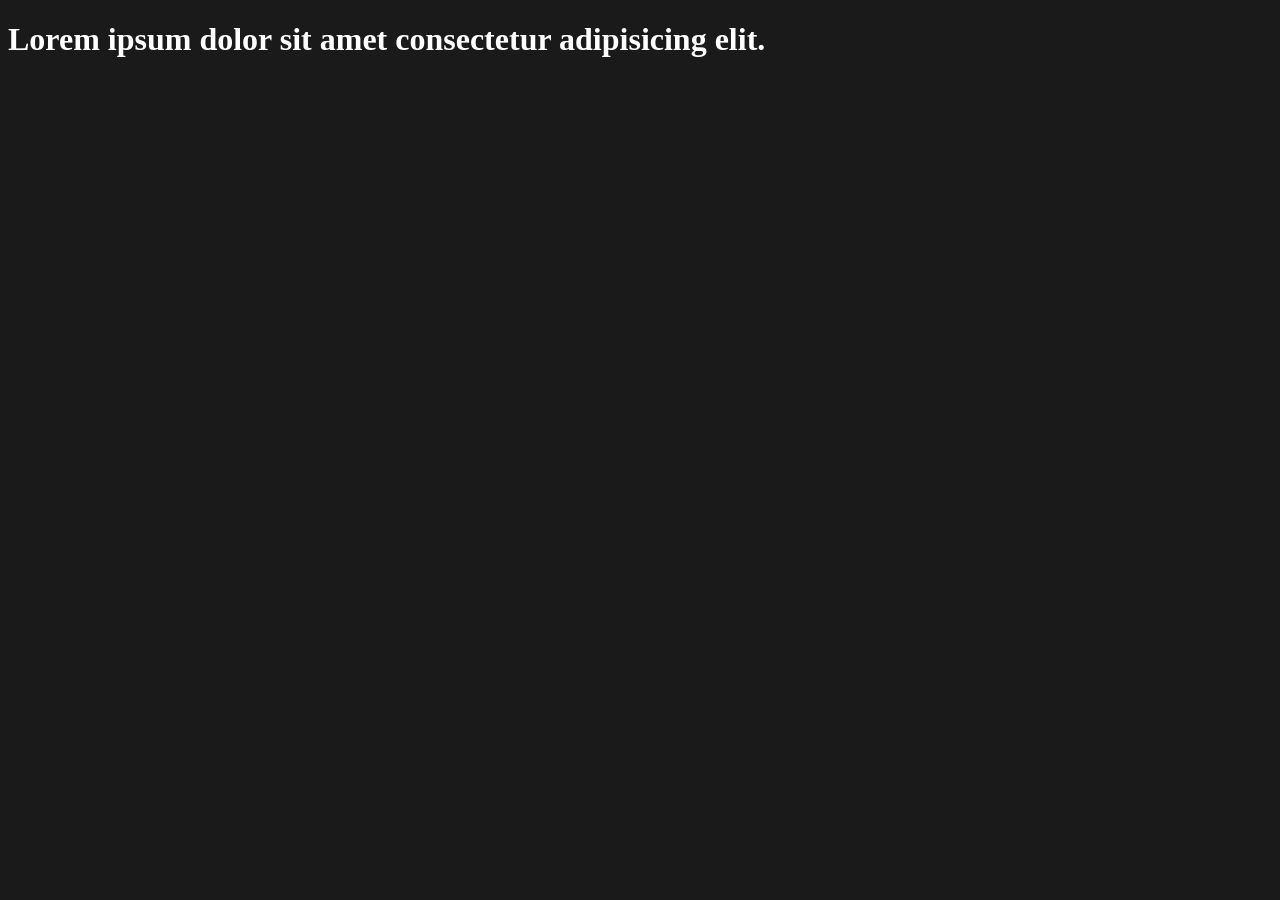
<file: javascript/part8/index.html>
<!DOCTYPE html>
<html lang="en">
<head>
    <meta charset="UTF-8">
    <meta name="viewport" content="width=device-width, initial-scale=1.0">
    <title>Document</title>

    <style>
        body{
            background-color: #1a1a1a;
            color:white;
        }
    </style>
    <script src="./script.js"></script>
</head>
<body>
    <h1>Lorem ipsum dolor sit amet consectetur adipisicing elit.</h1>
    
</body>
</html>
</file>
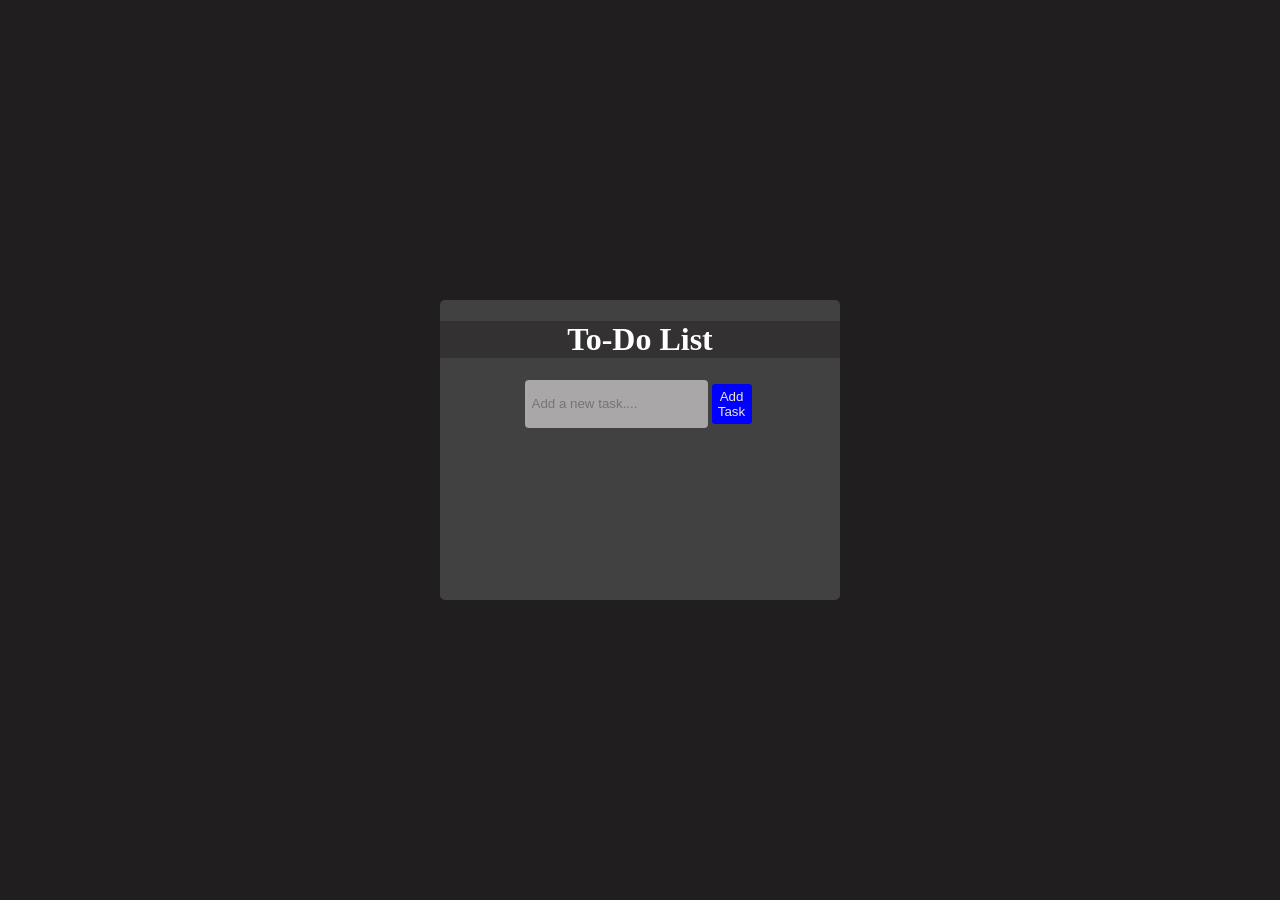
<file: javascript/To-DoList/index.html>
<!DOCTYPE html>
<html lang="en">
<head>
    <meta charset="UTF-8">
    <meta name="viewport" content="width=device-width, initial-scale=1.0">
    <title>To-Do List</title>
    <link rel="stylesheet" href="../To-DoList/styles.css">
</head>
<body>
    <div class="container">
        <h1>To-Do List</h1>
        <div class="input-container">
            <input type="text" id="todo-input" placeholder="Add a new task....">
        
        <button id="add-task-btn">Add Task</button>
    </div >
   
     <ul id="todo-list"></ul>
     
    </div>
   <script src="../To-DoList/script.js"></script>
</body>
</html>
</file>
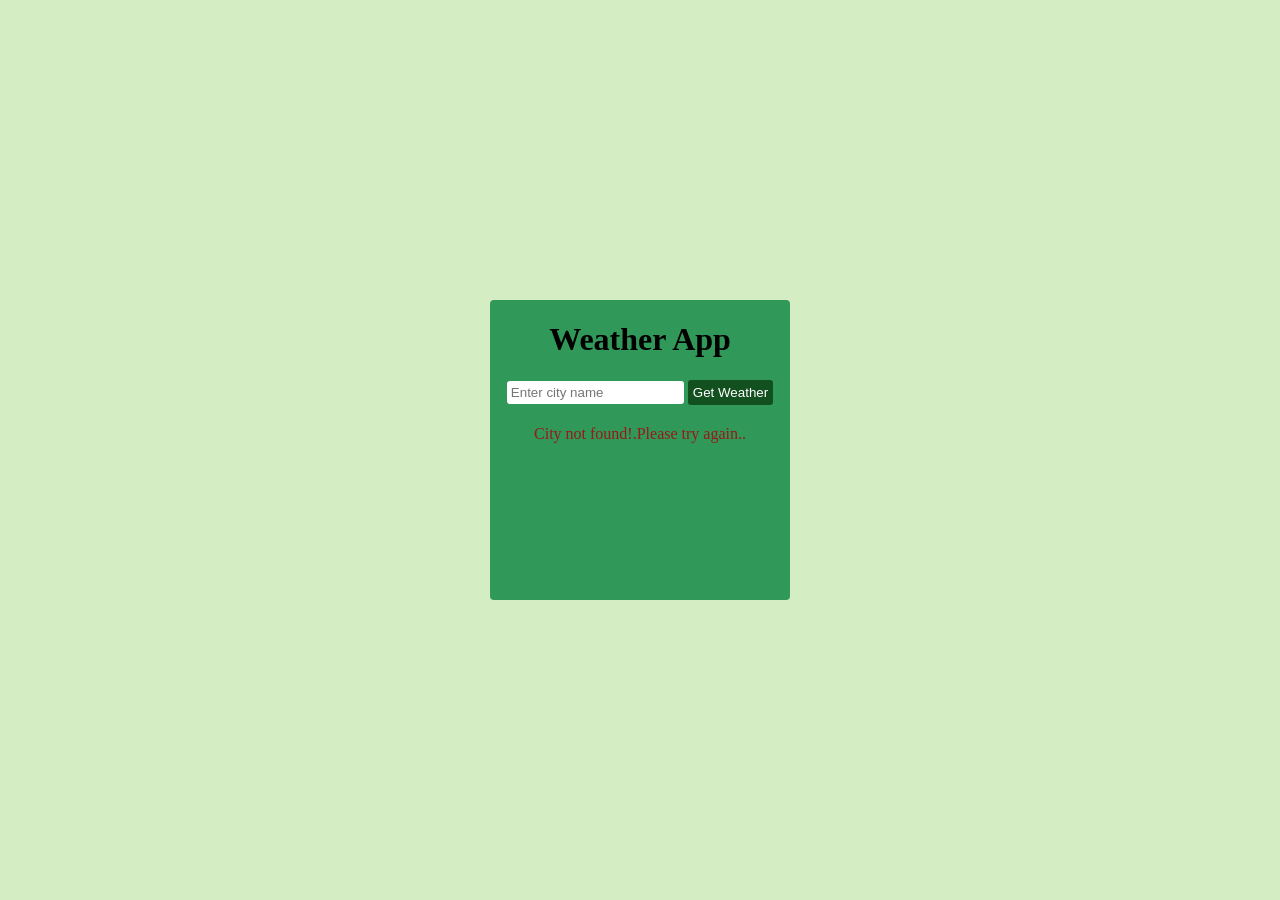
<file: javascript/Weather/index.html>
<!DOCTYPE html>
<html lang="en">
  <head>
    <meta charset="UTF-8" />
    <meta name="viewport" content="width=device-width, initial-scale=1.0" />
    <title>Weather Podcast</title>

    <link rel="stylesheet" href="../Weather/styles.css" />
  </head>

  <body>
    <div class="container">
      <h1>Weather App</h1>

      <div class="input-Container">
        <input type="text" id="city-input" placeholder="Enter city name" />
        <button id="get-weather-btn">Get Weather</button>
      </div>

      <div id="weather-info" class="hidden">
        <h2 id="city-name"></h2>
        <p id="temperature"></p>
        <p id="description"></p>
      </div>

      <p id="error-message" class="hidden">
        City not found!.Please try again..
      </p>
    </div>

    <script src="../Weather/script.js"></script>
  </body>
</html>
</file>
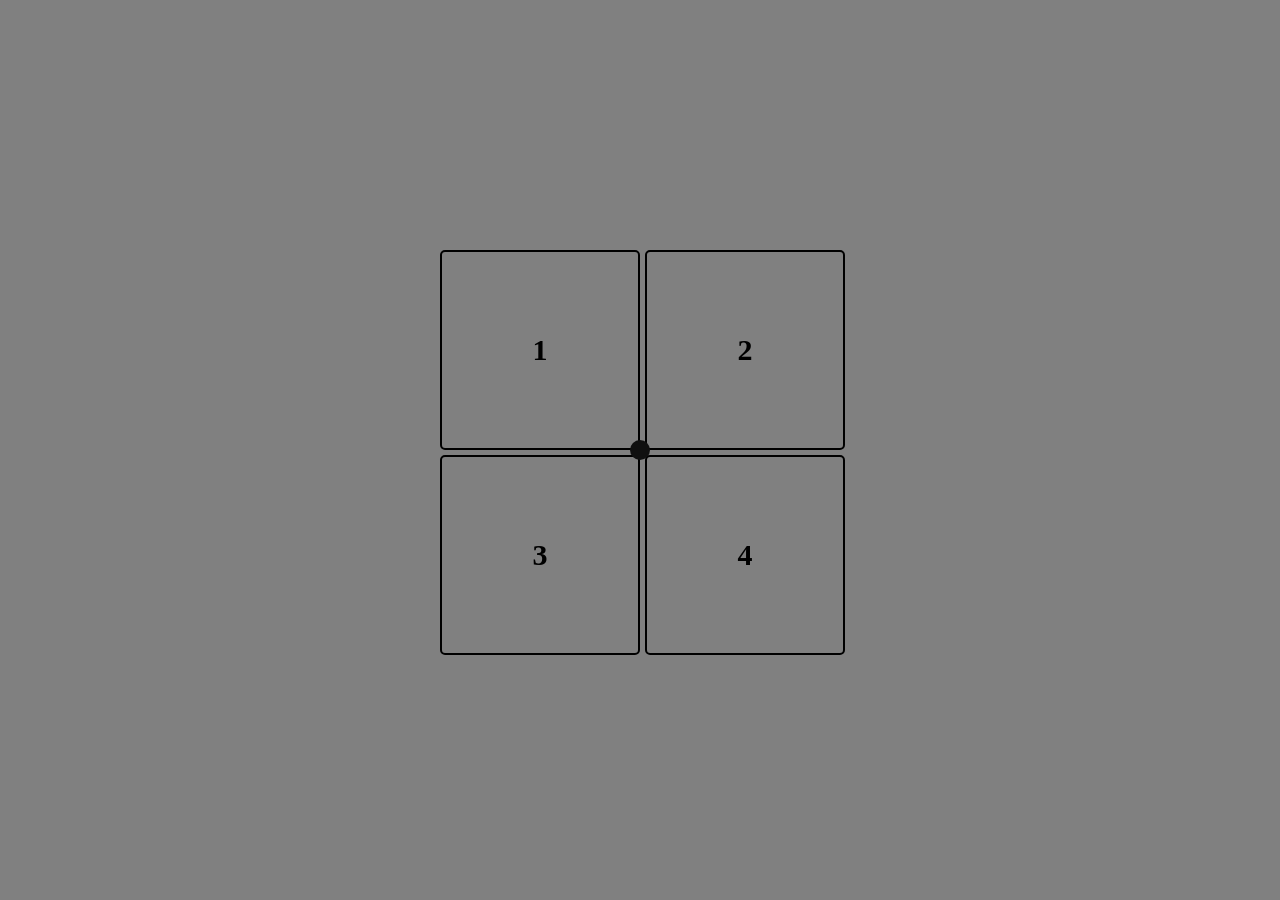
<file: myfirstProject/squareGame/index.html>
<!DOCTYPE html>
<html lang="en">
<head>
    <meta charset="UTF-8">
    <meta name="viewport" content="width=device-width, initial-scale=1.0">
    <title>game of square</title>
    <link rel="stylesheet" href="style.css">
</head>
<body>
    <div id ="main">
        <div id="cursor"></div>
        <div id="box">
              <div class="rect">
            <div id ="sq1" class ="shape">1</div> 
       <div id="sq2" class ="shape">2</div> 
        </div>

       <div class="rect">
          <div id="sq3" class ="shape">3</div> 
       <div id="sq4" class ="shape">4</div>

       </div>
        </div>
      
        
        

    </div>
    <script src="script.js"></script>
    
</body>
</html>
</file>
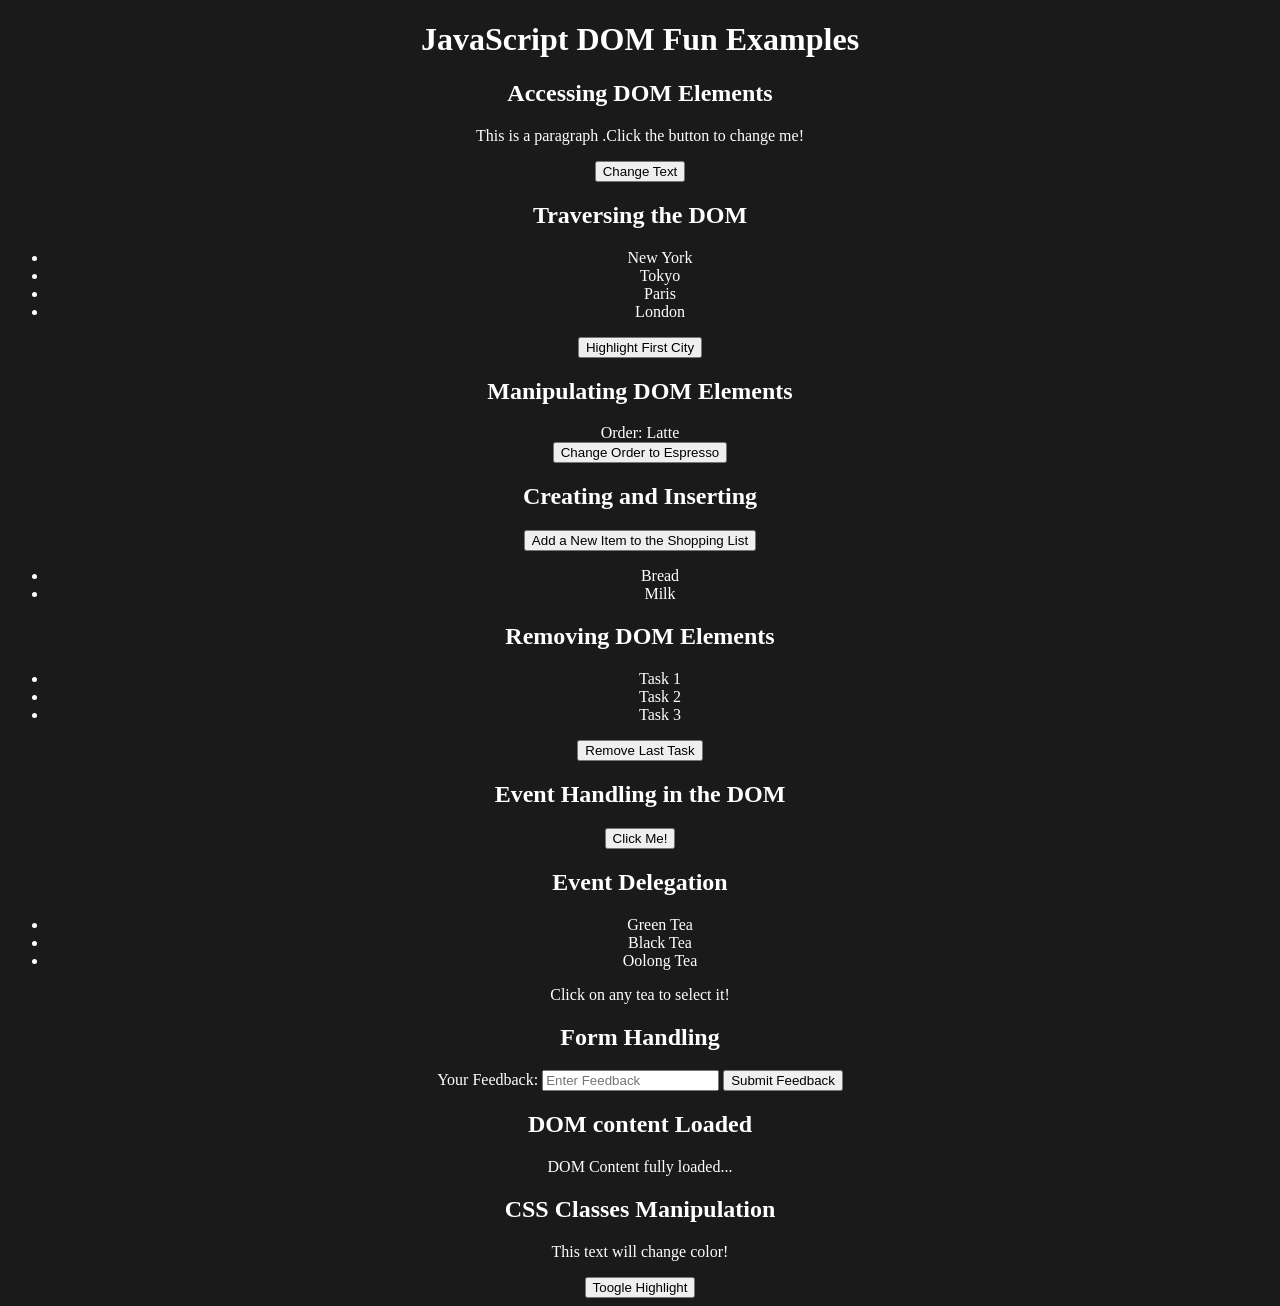
<file: javascript/part9/dom.html>
<!DOCTYPE html>
<html lang="en">
  <head>
    <meta charset="UTF-8" />
    <meta name="viewport" content="width=device-width, initial-scale=1.0" />
    <title>Javascript DOM Exercise</title>
    <style>
      body {
        background-color: #1a1a1a;
        color: white;
        text-align: center;
      }
      .highlight {
        background-color: yellow;
        font-weight: bold;
        color: #1a1a1a;
      }
    </style>
  </head>
  <body>
    <h1>JavaScript DOM Fun Examples</h1>
    <!--Eample-1 :Accessing DOM Elements-->
    <section id="example-1">
      <h2>Accessing DOM Elements</h2>
      <p id="myParagraph">
        This is a paragraph .Click the button to change me!
      </p>
      <button id="changeTextButton">Change Text</button>
    </section>

    <!--Example-2 :Traversing the DOM-->
    <section id="example-2">
      <h2>Traversing the DOM</h2>
      <ul id="citiesList">
        <li class="first">New York</li>
        <li>Tokyo</li>
        <li>Paris</li>
        <li>London</li>
      </ul>
      <button id="highlightFirstCity">Highlight First City</button>
    </section>

    <!--Example-3 :Manipulating DOM Elements-->
    <section id="example-3">
      <h2>Manipulating DOM Elements</h2>
      <div id="coffeeOrder">
        Order:
        <span id="coffeeType">Latte </span>
      </div>
      <button id="changeOrder">Change Order to Espresso</button>
    </section>

    <!--Example-4 :Creating and Inserting Elements-->
    <section id="example-4">
      <h2>Creating and Inserting</h2>
      <button id="addNewItem">Add a New Item to the Shopping List</button>
      <ul id="shoppingList">
        <li>Bread</li>
        <li>Milk</li>
      </ul>
    </section>

    <!--Example-5 :Remove DOM Element-->
    <section id="exapmle-5">
        <h2>Removing DOM Elements</h2>
      <ul id="taskList">
        <li>Task 1</li>
      <li>Task 2</li>
      <li>Task 3</li>
    </ul>

    <button id="removeLastTask">Remove Last Task</button>
    </section>

    <!--Example-6 :Event Handling in the DOM-->
    <section id="example-6">
      <h2>Event Handling in the DOM</h2>
      <button id="clickMeButton">Click Me!</button>
    </section>

    <!--Example-7 :Event Delegation-->
    <section>
      <h2>Event Delegation</h2>
      <ul id="teaList">
        <li class="teaItem">Green Tea</li>
        <li class="teaItem">Black Tea</li>
        <li class="teaItem">Oolong Tea</li>

      </ul>
      <p>Click on any tea to select it!</p>
    </section>

    <!--Example-8 :Form Handling-->
    <section id="example-8">
      <h2>Form Handling</h2>
      <form id="feedbackForm">
        <label for="feedbackInput">Your Feedback:</label>
        <input type="text" id="feedbackInput" placeholder="Enter Feedback">
        <button type="submit">Submit Feedback</button>
      </form>
      <p id="feedbackDisplay"></p>
     </section>

     <!--Example-9 :DOM content Loaded-->
     <section id="example-9">
      <h2>DOM content Loaded</h2>
      <p id="domStatus">Waiting for DOM to load.....</p>

     </section>

     <!--Example-10 :CSS Classes Manipulation-->
     <section id="example-10">
      <h2>CSS Classes Manipulation</h2>
      <p id="descriptionText">This text will change color!</p>
      <button id="toggleHighlight"> Toogle Highlight</button>
     </section>

    <script src="./script.js"></script>
  </body>
</html>
</file>
<file: javascript/To-DoList/styles.css>
body{
    background-color: #201e1e;
display: flex;
    margin:0;
      align-items: center;
      justify-content: center;
       height: 100vh;
}

button{
      border: none;
    border-radius: 3px;
    color:rgb(234, 228, 216);
    padding: 5px;
    margin:4px;
    
}

h1{
    color:white;
    background-color: #333131;
}
.container{  
    height:300px;
    width:400px;
  text-align: center;
    background-color: rgb(66, 65, 65);
    border-radius: 5px;
}

.input-container{
   display: flex;
 align-self: center;
 justify-content: center;
color:beige;
    vertical-align: top;
    
}
#todo-list{
    list-style-type:none;
}

#todo-input{
    padding:7px;
    border: none;
    border-radius: 4px;
    vertical-align: top;
    background-color: rgb(169, 167, 167);
    color:rgb(59, 58, 58);
    outline: none;
}


.taskButton{
    background-color: rgb(155, 14, 14);
}

#add-task-btn{
    width:40px;
    background-color: blue;
    vertical-align: top;
    padding: 5px;
  
}
</file>
<file: javascript/Weather/styles.css>
body{
    background-color: #d4edc3;
display: flex;
    margin:0;
      align-items: center;
      justify-content: center;
       height: 100vh;
       text-align: center;
}
.container{
    background-color: #309858;
    width: 300px;
    height: 300px;
    border-radius: 4px;
}

#get-weather-btn{
    border:none;
    background-color: rgba(3, 45, 3, 0.667);
    color:white;
    padding:5px;
    border-radius: 3px;

}

#city-input{
    outline:none;
    border-radius: 3px;
    border:none;
    padding:4px;
  color:rgb(46, 45, 45);

}
.hidden{
    color:rgb(151, 25, 25);
}
</file>
<file: myfirstProject/squareGame/style.css>
*{
    margin:0;
    padding:0;
    box-sizing: border-box;
}

html,body{
    height:100%;
    width:100%;
    background-color:grey;
}

#main{
    height:100%;
    width:100%;
    display:flex;
    align-items:center;
    justify-content:center;
  
}

.rect{
    display:flex;
}
.shape{
    height:200px;
    width:200px;
    border:2px solid black;
    font-size: 30px;
    font-weight: bold;
    display:flex;
    justify-content: center;
    align-items: center;
    margin-top: 5px;
    margin-left: 5px;
    border-radius: 5px;;
}

/* #sq4{
    background-color: rgb(235, 106, 127);
} */

#cursor{
   height:20px;
   width: 20px;
   background-color: rgb(16, 16, 16);
   border-radius: 50%;
   position: absolute;
}
</file>
